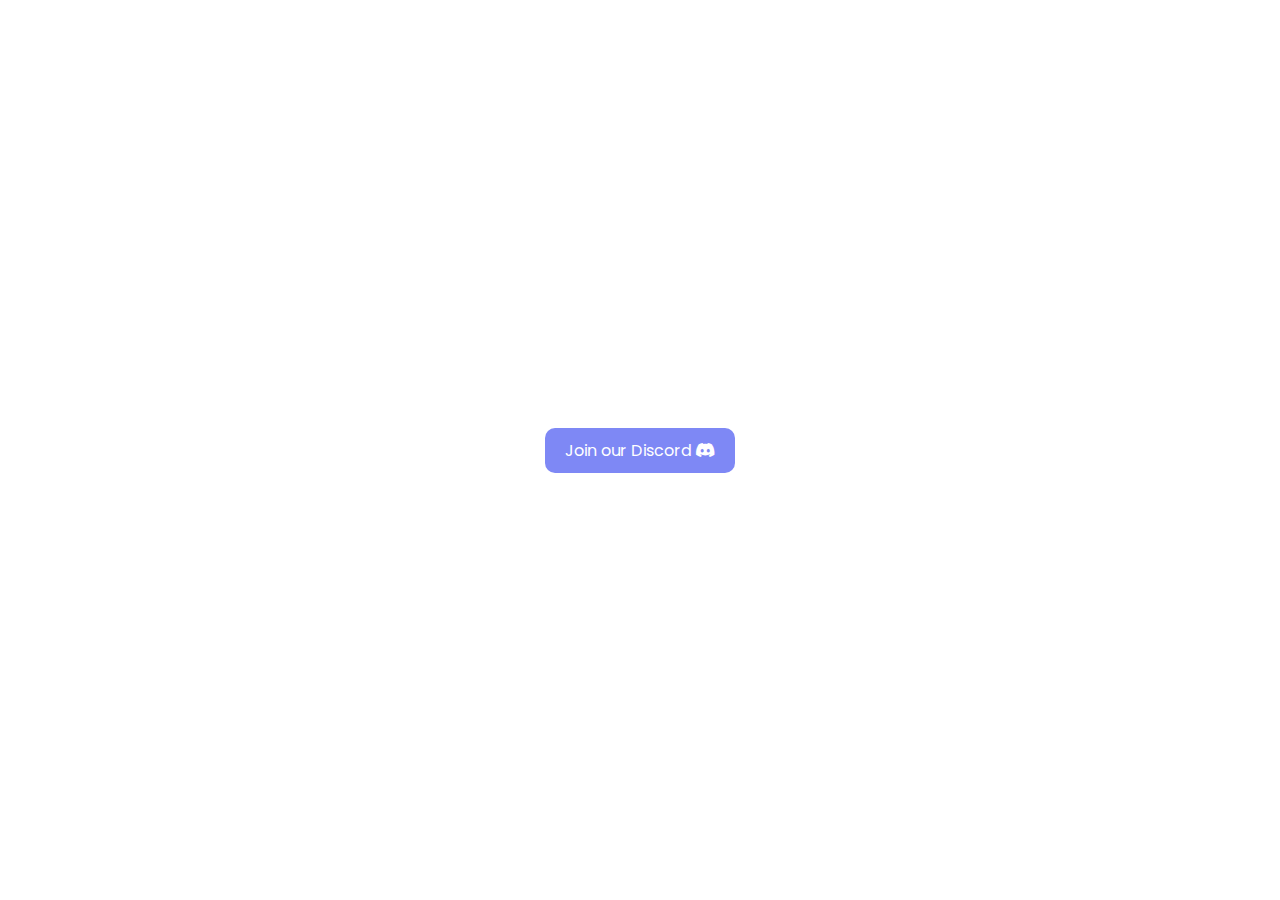
<file: code/discordbutton.html>
<!DOCTYPE html>
<html lang="en">
<head>
    <meta charset="UTF-8">
    <meta name="viewport" content="width=device-width, initial-scale=1.0">
    <style>

@import url('https://fonts.googleapis.com/css2?family=Poppins:wght@400;600&display=swap');
        body {
            display: flex;
            justify-content: center;
            align-items: center;
            height: 100vh;
            margin: 0;
            font-family: 'Poppins', sans-serif;
            background-color: white;
        }

        .discbutton {
            background-color: #7e88f5;
            border: none;
            border-radius: 10px;
            color: white;
            padding: 10px 20px;
            font-size: 16px;
            cursor: pointer;
            outline: none;
            font-family: 'Poppins', sans-serif;
            transition: all ease-in-out 0.2s;
        }

        .discbutton:hover {
            background: #5865F2;
        }
    </style>
    <link rel="stylesheet" href="https://cdnjs.cloudflare.com/ajax/libs/font-awesome/6.4.0/css/all.min.css">
</head>
<body>
    <button class="discbutton">Join our Discord   <i class="fa-brands fa-discord"></i></button>
</body>
</html>
</file>
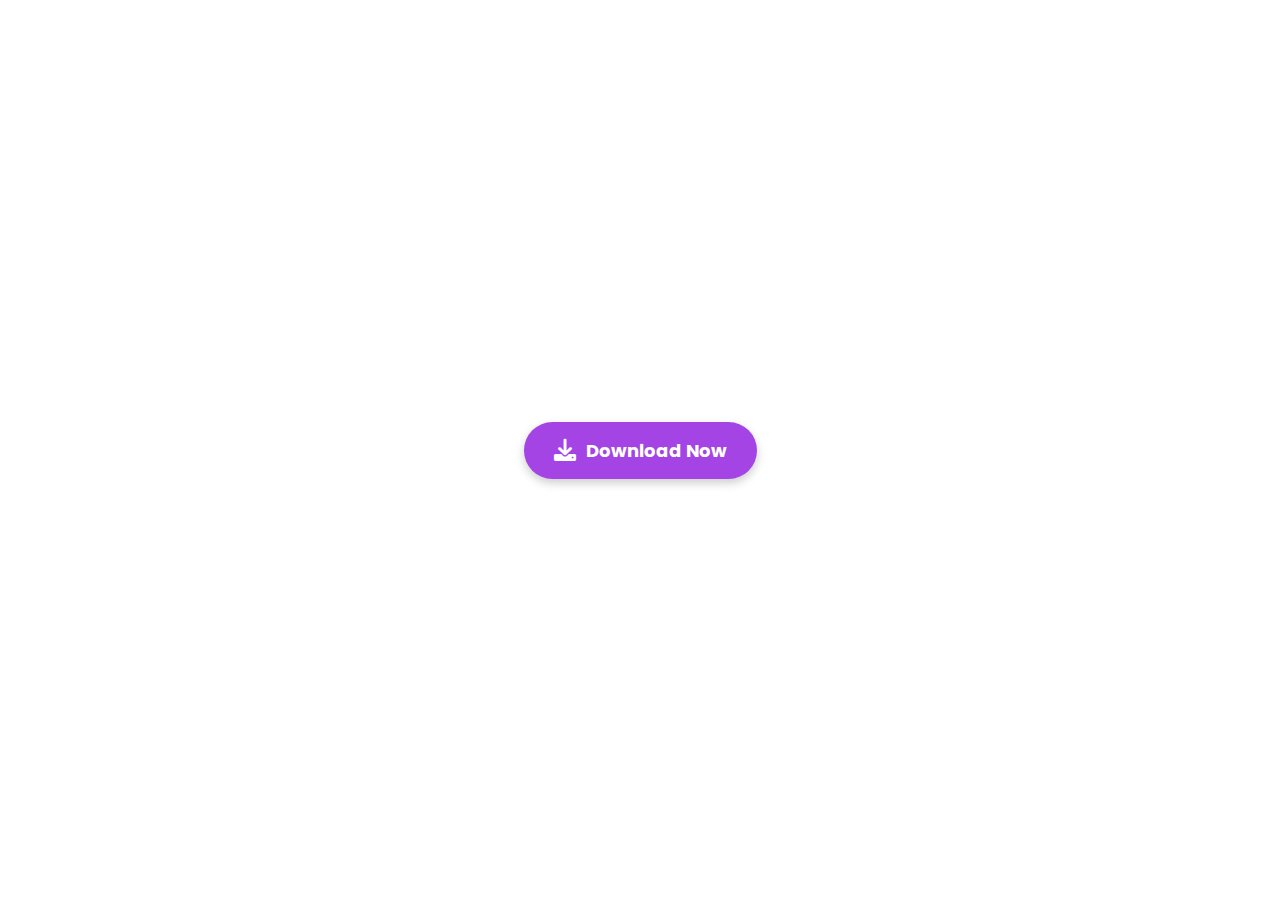
<file: code/download.html>
<!DOCTYPE html>
<html lang="en">
<head>
    <meta charset="UTF-8">
    <meta name="viewport" content="width=device-width, initial-scale=1.0">
    <link rel="stylesheet" href="https://cdnjs.cloudflare.com/ajax/libs/font-awesome/6.0.0-beta3/css/all.min.css">
    <style>
        @import url('https://fonts.googleapis.com/css2?family=Poppins:wght@400;600&display=swap');

        body {
            display: flex;
            justify-content: center;
            align-items: center;
            height: 100vh;
            margin: 0;
            font-family: 'Poppins', sans-serif;
            background: white;
            color: #fff;
        }

        .download-button {
            display: inline-flex;
            align-items: center;
            gap: 10px;
            padding: 15px 30px;
            font-size: 18px;
            font-weight: bold;
            color: #fff;
            background:#a444e4;
            border: none;
            border-radius: 50px;
            box-shadow: 0px 4px 10px rgba(0, 0, 0, 0.2);
            cursor: pointer;
            text-decoration: none;
            transition: all ease-in-out 0.2s;
        }

        .download-button i {
            font-size: 22px;
        }

        .download-button:hover {
            background: #8552db;
            box-shadow: 0px 8px 15px rgba(0, 0, 0, 0.3);
        }

        .download-button:active {
            transform: translateY(-2px);
            box-shadow: 0px 6px 12px rgba(0, 0, 0, 0.25);
        }
    </style>
</head>
<body>
    <a href="your-download-link.zip" class="download-button">
        <i class="fas fa-download"></i>
        Download Now
    </a>
</body>
</html>
</file>
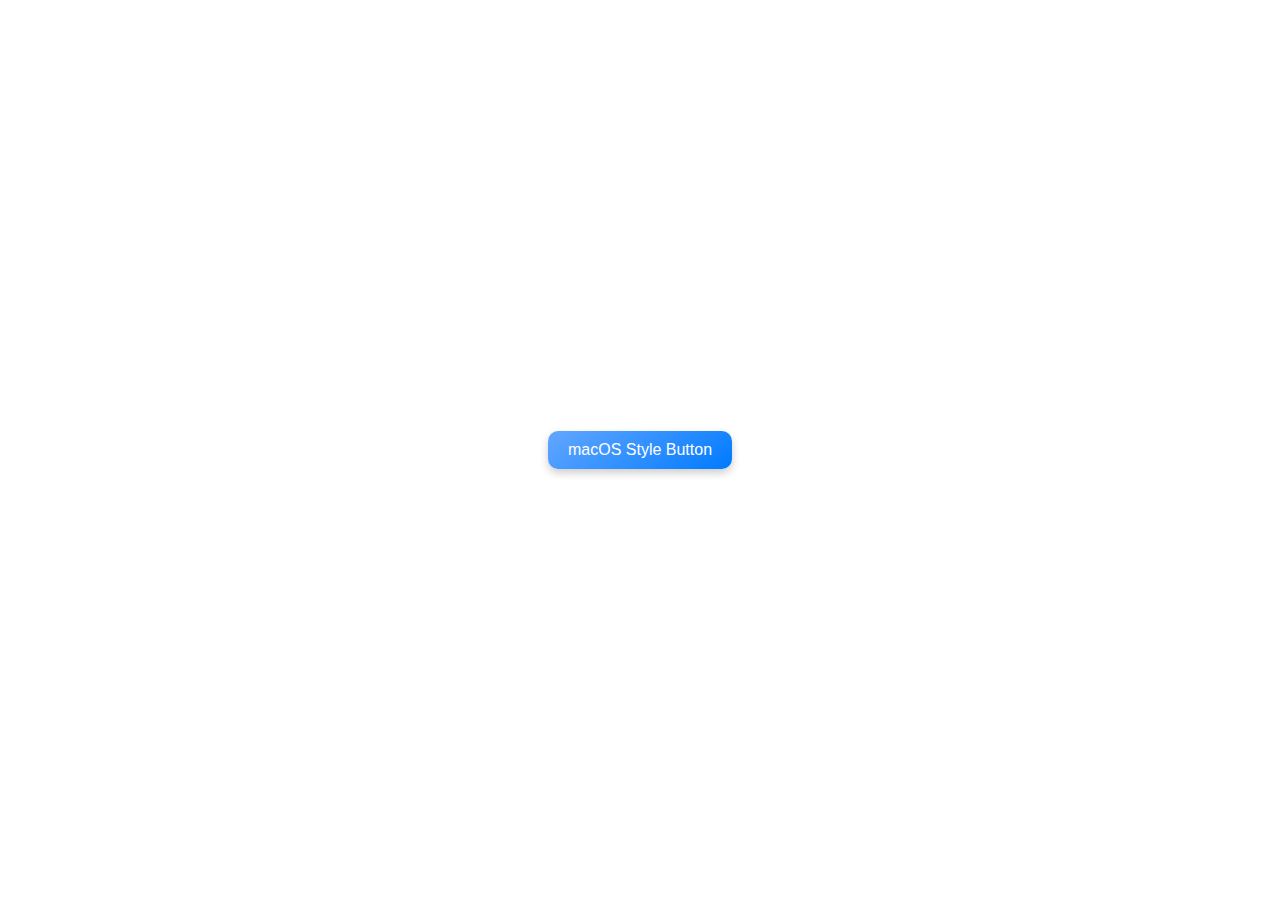
<file: code/macosbuttons.html>
<!DOCTYPE html>
<html lang="en">
<head>
    <meta charset="UTF-8">
    <meta name="viewport" content="width=device-width, initial-scale=1.0">
    <style>
        body {
            display: flex;
            justify-content: center;
            align-items: center;
            height: 100vh;
            margin: 0;
            font-family: -apple-system, BlinkMacSystemFont, "Segoe UI", Roboto, "Helvetica Neue", Arial, sans-serif;
        }

        .macos-button {
            background: linear-gradient(145deg, #63a7ff, #007aff);
            border: none;
            border-radius: 10px;
            color: white;
            padding: 10px 20px;
            font-size: 16px;
            font-weight: 500;
            cursor: pointer;
            box-shadow: 0px 4px 8px rgba(0, 0, 0, 0.2);
            transition: background 0.3s ease-in-out, box-shadow 0.3s ease-in-out;
            outline: none;
        }

        .macos-button:hover {
            background: linear-gradient(145deg, #5ba9fd, #0075f7);
        }
    </style>
</head>
<body>
    <button class="macos-button">macOS Style Button</button>
</body>
</html>
</file>
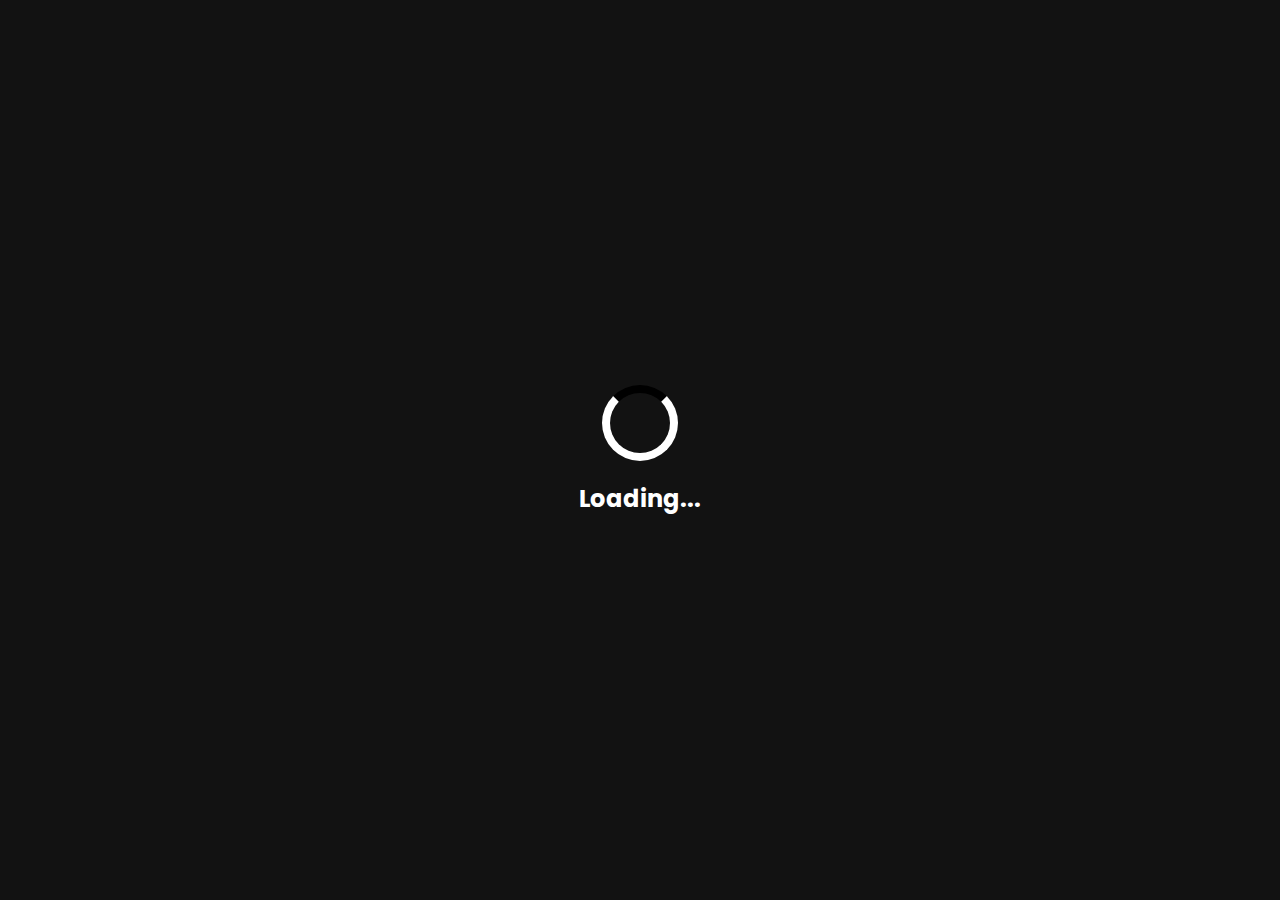
<file: code/simpleloading.html>
<!DOCTYPE html>
<html>

<head>
    <style>
        @import url('https://fonts.googleapis.com/css2?family=Poppins:wght@400;600&display=swap');    
        #loading-screen {
          position: fixed;
          top: 0;
          left: 0;
          width: 100%;
          height: 100%;
          background-color: #121212;
          color: #fff;
          display: flex;
          flex-direction: column;
          justify-content: center;
          align-items: center;
          z-index: 9999;
          opacity: 1;
          visibility: visible;
          transition: opacity 0.5s ease, visibility 0.5s ease;
        }
        
        #loading-spinner {
          width: 60px;
          height: 60px;
          border: 8px solid #fff;
          border-top: 8px solid #000;
          border-radius: 50%;
          animation: spin 1s linear infinite;
          margin-bottom: 20px;
        }
        
        @keyframes spin {
          0% { transform: rotate(0deg); }
          100% { transform: rotate(360deg); }
        }
        
        #loading-screen.fade-out {
          opacity: 0;
          visibility: hidden;
        }
        
        #loading-screen h1 {
          font-size: 24px;
          font-family: 'Poppins', sans-serif;
          margin: 0;
        }
    </style>
</head>

<body>
    <div id="loading-screen">
        <div id="loading-spinner"></div>
        <h1>Loading...</h1>
    </div>
</body>

<script>
    document.addEventListener('DOMContentLoaded', function() {
    const loadingScreen = document.getElementById('loading-screen');
    if (loadingScreen) {
        document.body.classList.add('loading');
        window.addEventListener('load', function() {
            // setTimeout(function() {
                // loadingScreen.classList.add('fade-out');
               // setTimeout(function() {                               remove the comment part if your actually gonna use this script!!
                   // document.body.classList.remove('loading');
                // }, 100);
           // }, 100);
        });
    } else {
        console.error('loading screen thingy not found');
    }
});
</script>

</html>
</file>
